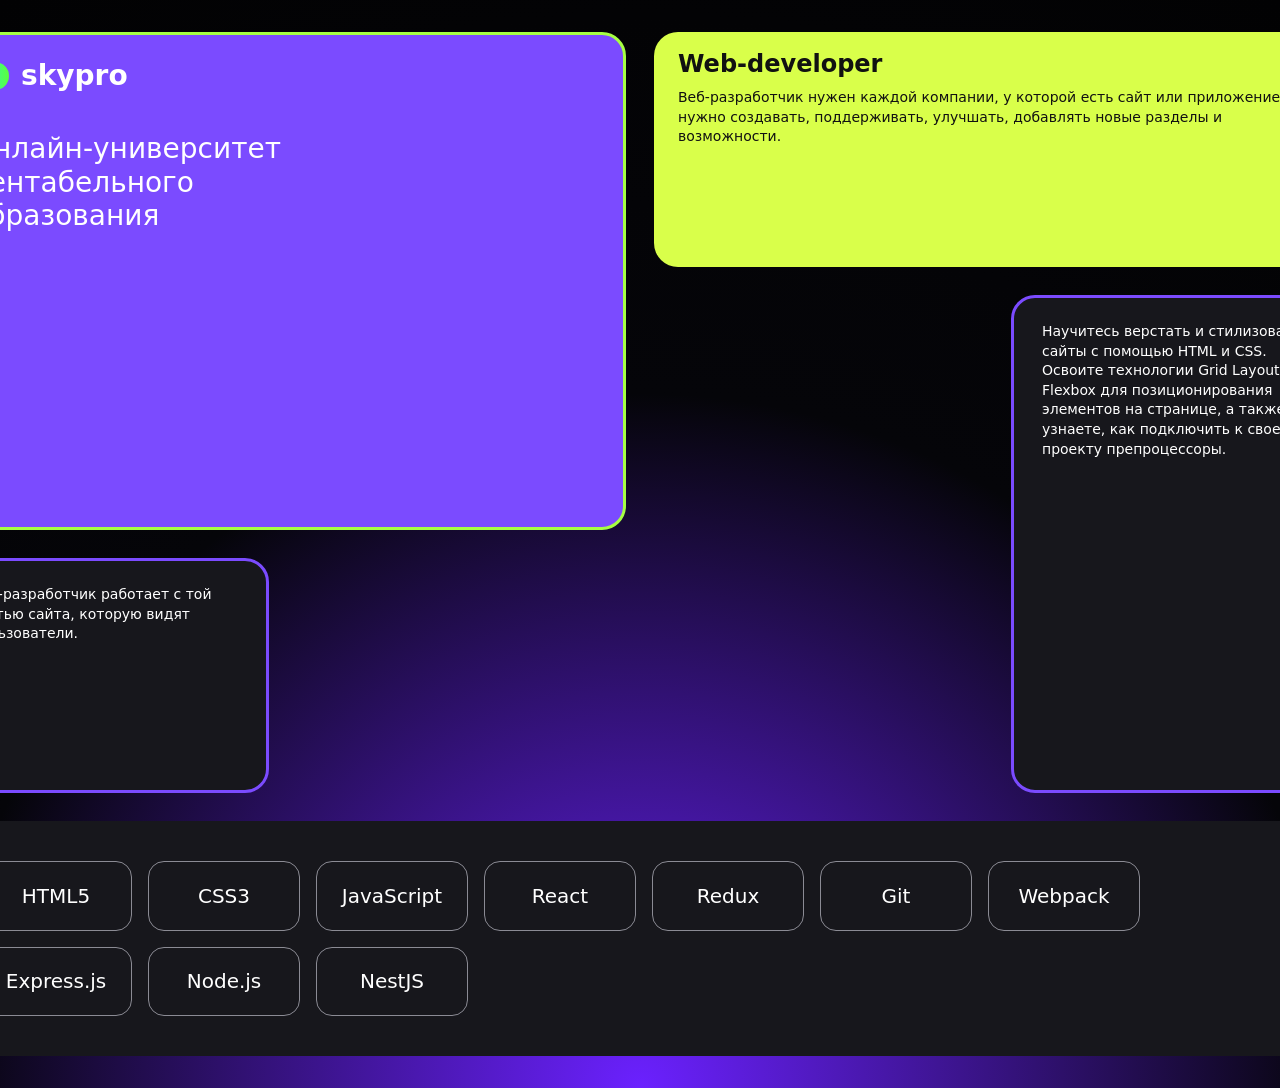
<file: grid.html>
<!DOCTYPE html>
<html lang="ru">
    <head>
    <meta charset="UTF-8">
    <title>Skypro grid</title>
    <style>
      body {
        margin: 0;
        min-height: 100vh;
        display: flex;
        flex-direction: column;
        align-items: center;
        background: radial-gradient(circle at bottom, #6b21ff 0, #050509 55%, #020203 100%);
        font-family: system-ui, -apple-system, BlinkMacSystemFont, "Segoe UI", sans-serif;
        color: #fff;
      }

      .page {
        width: 1400px;
        height: 1024px;
        padding: 32px;
        display: grid;
        grid-template-columns: 1fr 1fr 1fr 1fr;
        grid-template-rows: 1fr 1fr 1fr 1fr;
        grid-template-areas:
				"hero hero info info"
				"hero hero . learn"
				"small . . learn"
				"skills skills skills skills";
        gap: 28px;
      }

      .card {
        border-radius: 24px;
        padding: 24px 28px;
      }

      .hero {
        grid-area: hero;
        background: #7b4bff;
        border: 3px solid #a6ff43;
        display: flex;
        flex-direction: column;
        justify-content: space-between;
      }
      .hero-logo {
        display: flex;
        align-items: center;
        gap: 12px;
        margin-bottom: 40px;
        font-size: 28px;
        font-weight: 700;
      }
      .hero-logo-icon {
        width: 38px;
        height: 28px;
        border-radius: 14px;
        background: linear-gradient(90deg,#14f3ff,#5bff3b);
      }
      .hero-text {
        font-size: 28px;
        line-height: 1.2;
      }

      .info {
        grid-area: info;
        background: #d9ff4a;
        color: #111;
        border-radius: 24px;
        padding: 18px 24px;
      }
      .info h2 {
        margin: 0 0 10px;
        font-size: 24px;
      }
      .info p {
        margin: 0;
        font-size: 14px;
        line-height: 1.4;
      }

      .small {
        grid-area: small;
        background: #17171c;
        border: 3px solid #7b4bff;
      }
      .small p {
        margin: 0;
        font-size: 14px;
        line-height: 1.4;
      }

      .learn {
        grid-area: learn;
        background: #17171c;
        border: 3px solid #7b4bff;
      }
      .learn p {
        margin: 0;
        font-size: 14px;
        line-height: 1.4;
      }

      .skills {
        grid-area: skills;
        background: #17171c;
        border-radius: 24px;
        padding: 40px;
        display: flex;
        flex-wrap: wrap;
        gap: 16px;
      }
      .skill-pill {
        display: flex;
        align-items: center;
        justify-content: center;
        min-width: 138px;
        border-radius: 16px;
        padding: 6px;
        border: 1px solid #8b8b94;
        font-size: 20px;
      }
    </style>
</head>
<body>
<div class="page">
    <section class="card hero">
        <div>
            <div class="hero-logo">
                <div class="hero-logo-icon"></div>
                <span>skypro</span>
            </div>
            <div class="hero-text">
                Онлайн-университет<br>рентабельного<br>образования
            </div>
        </div>
    </section>

    <section class="card info">
        <h2>Web-developer</h2>
        <p>
            Веб-разработчик нужен каждой компании, у которой есть сайт или приложение.
            Их нужно создавать, поддерживать, улучшать, добавлять новые разделы и возможности.
        </p>
    </section>

    <section class="card small">
        <p>
            Веб-разработчик работает с той частью сайта, которую видят пользователи.
        </p>
    </section>

    <section class="card learn">
        <p>
            Научитесь верстать и стилизовать сайты с помощью HTML и CSS. Освоите
            технологии Grid Layout и Flexbox для позиционирования элементов на странице,
            а также узнаете, как подключить к своему проекту препроцессоры.
        </p>
    </section>

    <section class="skills">
        <div class="skill-pill">HTML5</div>
        <div class="skill-pill">CSS3</div>
        <div class="skill-pill">JavaScript</div>
        <div class="skill-pill">React</div>
        <div class="skill-pill">Redux</div>
        <div class="skill-pill">Git</div>
        <div class="skill-pill">Webpack</div>
        <div class="skill-pill">Express.js</div>
        <div class="skill-pill">Node.js</div>
        <div class="skill-pill">NestJS</div>
    </section>

</div>
</body>
</html>
</file>
